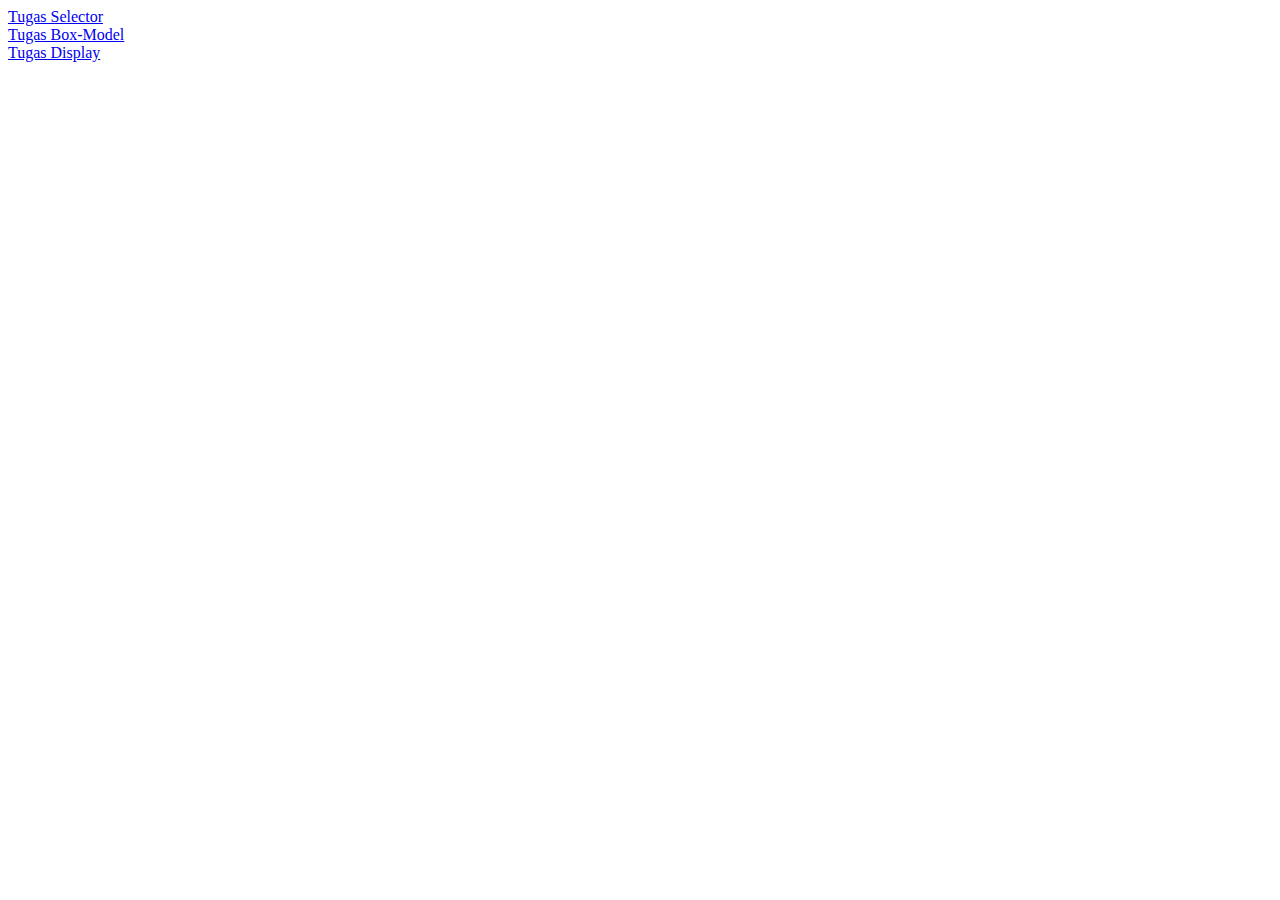
<file: index.html>
<!DOCTYPE html>
<html lang="en">

<head>
    <meta charset="UTF-8">
    <meta http-equiv="X-UA-Compatible" content="IE=edge">
    <meta name="viewport" content="width=device-width, initial-scale=1.0">
    <title>Skilvul Tugas CSS</title>
</head>

<body>
    <a href="selector.html">Tugas Selector</a>
    <br>
    <a href="box-model.html">Tugas Box-Model</a>
    <br>
    <a href="display.html">Tugas Display</a>
</body>

</html>
</file>
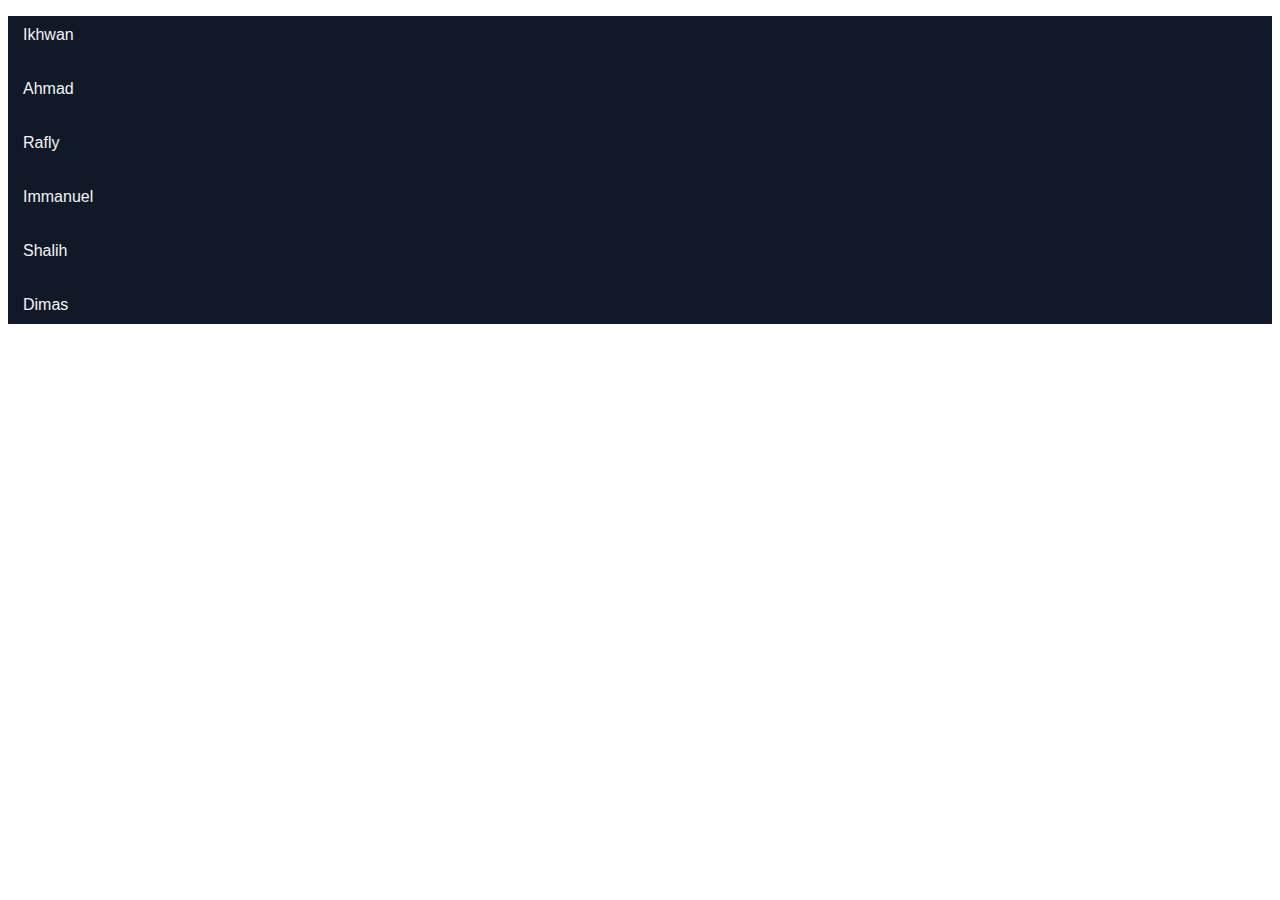
<file: box-model.html>
<!DOCTYPE html>
<html lang="en">

<head>
    <meta charset="UTF-8">
    <meta http-equiv="X-UA-Compatible" content="IE=edge">
    <meta name="viewport" content="width=device-width, initial-scale=1.0">
    <title>Box Model</title>
    <link rel="stylesheet" href="css/box-model.css">
</head>

<body>
    <div id="daftar-siswa">
        <p class="siswa">Ikhwan</p>
        <p class="siswa">Ahmad</p>
        <p class="siswa">Rafly</p>
        <p class="siswa">Immanuel</p>
        <p class="siswa">Shalih</p>
        <p class="siswa">Dimas</p>
    </div>
</body>

</html>
</file>
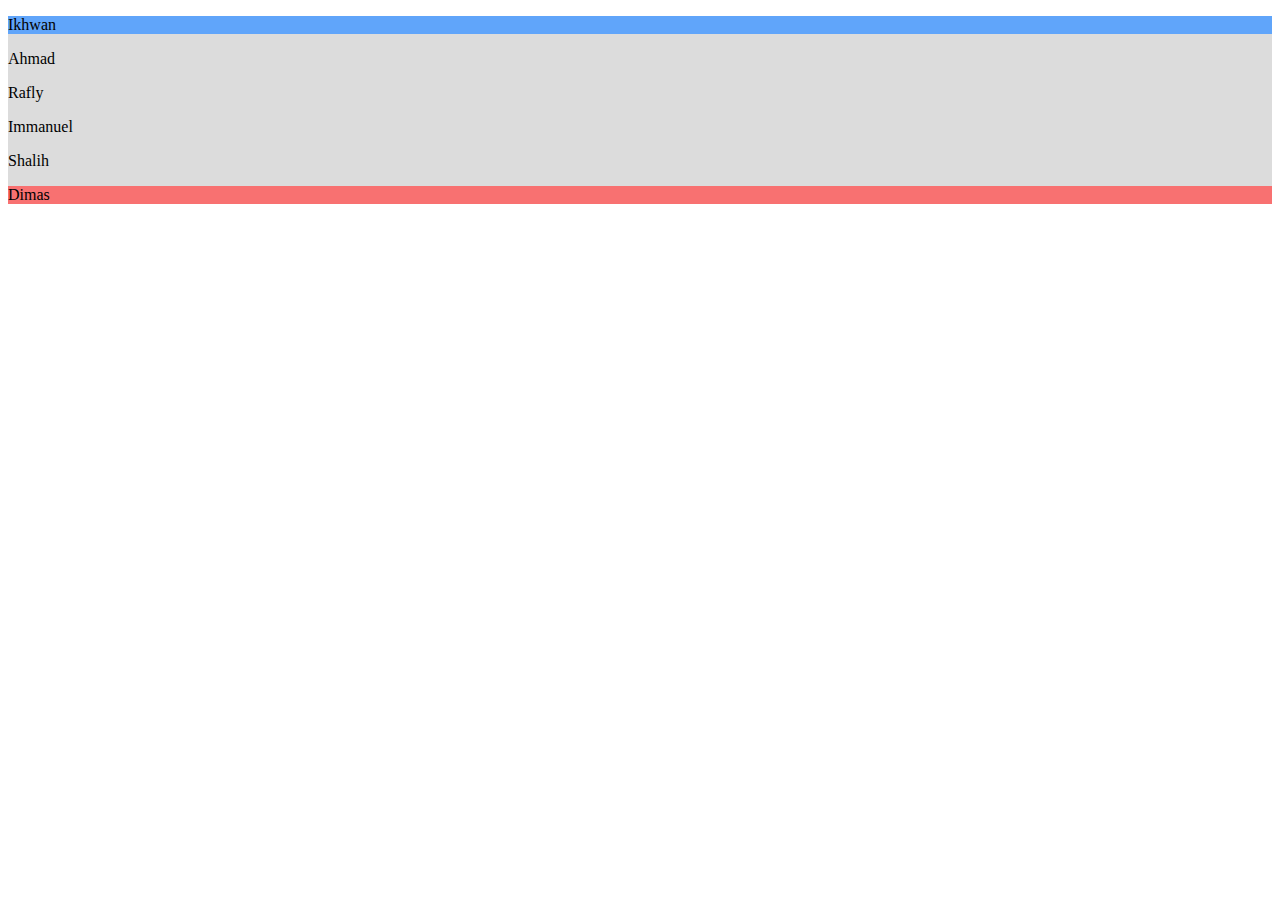
<file: selector.html>
<!DOCTYPE html>
<html lang="en">

<head>
    <meta charset="UTF-8">
    <meta http-equiv="X-UA-Compatible" content="IE=edge">
    <meta name="viewport" content="width=device-width, initial-scale=1.0">
    <title>Selector</title>
    <link rel="stylesheet" href="css/selector.css">
</head>

<body>
    <div id="daftar-siswa">
        <p>Ikhwan</p>
        <p>Ahmad</p>
        <p>Rafly</p>
        <p>Immanuel</p>
        <p>Shalih</p>
        <p>Dimas</p>
    </div>
</body>

</html>
</file>
<file: css/box-model.css>
#daftar-siswa {
    font-family: sans-serif;
    font-weight: 400;
    background-color: #111827;
    color: #F3F4F6;
    margin: auto;
}

#daftar-siswa p:hover {
    background-color: gainsboro;
    color: #111827;
}

#daftar-siswa p {
    padding: 10px 15px;
}
</file>
<file: css/selector.css>
#daftar-siswa {
    background-color: gainsboro;
}

#daftar-siswa p:first-child {
    background-color: #60A5FA;
}

#daftar-siswa p:last-child {
    background-color: #F87171;
}

#daftar-siswa p:hover {
    background-color: #E5E7EB;
}
</file>
